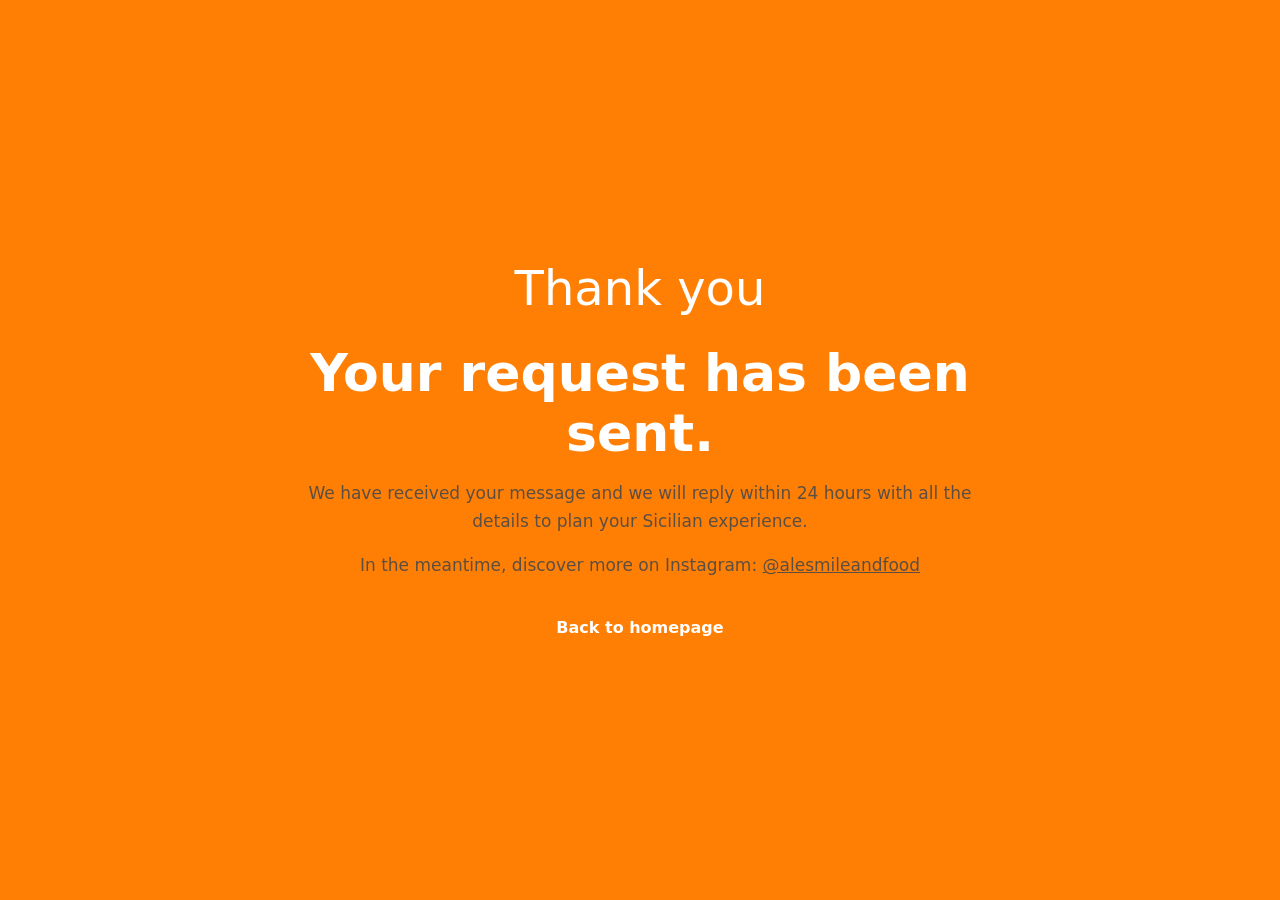
<file: thank-you.html>
<!DOCTYPE html>
<html lang="en">
<head>
  <meta charset="UTF-8">
  <meta name="viewport" content="width=device-width, initial-scale=1.0">
  <title>Thank You | Smile & Food</title>
  <meta name="description" content="Thank you for contacting Smile & Food. We will reply within 24 hours with all the details for your Sicilian experience.">
  <link rel="preconnect" href="https://fonts.googleapis.com">
  <link rel="preconnect" href="https://fonts.gstatic.com" crossorigin>
  <link href="https://fonts.googleapis.com/css2?family=Playfair+Display:wght@500;600;700&family=Inter:wght@400;500;600;700&display=swap" rel="stylesheet">
  <link rel="stylesheet" href="css/styles.css">

  <!-- Meta Pixel Code -->
  <script>
  !function(f,b,e,v,n,t,s)
  {if(f.fbq)return;n=f.fbq=function(){n.callMethod?
  n.callMethod.apply(n,arguments):n.queue.push(arguments)};
  if(!f._fbq)f._fbq=n;n.push=n;n.loaded=!0;n.version='2.0';
  n.queue=[];t=b.createElement(e);t.async=!0;
  t.src=v;s=b.getElementsByTagName(e)[0];
  s.parentNode.insertBefore(t,s)}(window, document,'script',
  'https://connect.facebook.net/en_US/fbevents.js');
  fbq('init', '38037992849149266');
  fbq('track', 'PageView');
  fbq('track', 'Lead');
  </script>
  <noscript><img height="1" width="1" style="display:none"
  src="https://www.facebook.com/tr?id=38037992849149266&ev=PageView&noscript=1"
  /></noscript>
  <!-- End Meta Pixel Code -->
</head>
<body>
  <main>
    <section class="section section--brand" style="min-height: 100vh; display: flex; align-items: center;">
      <div class="container">
        <div class="form-success is-visible" style="max-width: 720px; margin: 0 auto; text-align: center;">
          <div class="form-success__icon" aria-hidden="true">Thank you</div>
          <h1>Your request has been sent.</h1>
          <p>
            We have received your message and we will reply within 24 hours with all the details to plan your Sicilian experience.
          </p>
          <p>
            In the meantime, discover more on Instagram:
            <a href="https://www.instagram.com/alesmileandfood/" target="_blank" rel="noopener noreferrer">@alesmileandfood</a>
          </p>
          <p style="margin-top: 1.5rem;">
            <a class="btn btn--brand" href="index.html">Back to homepage</a>
          </p>
        </div>
      </div>
    </section>
  </main>
</body>
</html>
</file>
<file: css/styles.css>
/* ==========================================================================
   Smile & Food — Landing Page
   ========================================================================== */

:root {
  --color-brand: #ff7f05;
  --color-brand-dark: #e06f00;
  --color-bg: #fcf6ee;
  --color-text: #2b2118;
  --color-text-muted: #5c4f42;
  --color-lemon: #f2c14e;
  --color-sea: #1e5f6e;
  --color-white: #ffffff;
  --color-footer: #1f1812;

  --font-family: "Raleway", system-ui, -apple-system, sans-serif;

  --radius-btn: 12px;
  --radius-card: 16px;
  --shadow-soft: 0 8px 32px rgba(43, 33, 24, 0.08);
  --shadow-card: 0 12px 40px rgba(43, 33, 24, 0.1);

  --header-height: 72px;
  --sticky-cta-height: 64px;

  --container: 1140px;
  --text-max: 700px;

  --transition: 0.25s ease;
}

*,
*::before,
*::after {
  box-sizing: border-box;
}

html {
  scroll-behavior: smooth;
}

@media (prefers-reduced-motion: reduce) {
  html {
    scroll-behavior: auto;
  }

  *,
  *::before,
  *::after {
    animation-duration: 0.01ms !important;
    animation-iteration-count: 1 !important;
    transition-duration: 0.01ms !important;
  }
}

body {
  margin: 0;
  font-family: var(--font-family);
  font-size: 17px;
  font-weight: 400;
  line-height: 1.65;
  color: var(--color-text);
  background: var(--color-bg);
  -webkit-font-smoothing: antialiased;
}

body.has-sticky-cta {
  padding-bottom: var(--sticky-cta-height);
}

img {
  max-width: 100%;
  height: auto;
  display: block;
}

a {
  color: inherit;
}

ul {
  margin: 0;
  padding: 0;
  list-style: none;
}

/* Skip link */
.skip-link {
  position: absolute;
  top: -100%;
  left: 1rem;
  z-index: 200;
  padding: 0.75rem 1.25rem;
  background: var(--color-brand);
  color: var(--color-white);
  font-weight: 700;
  border-radius: var(--radius-btn);
  text-decoration: none;
}

.skip-link:focus {
  top: 1rem;
  outline: 2px solid var(--color-text);
  outline-offset: 2px;
}

/* Layout */
.container {
  width: min(var(--container), calc(100% - 2rem));
  margin-inline: auto;
}

.section {
  padding: 5rem 0;
}

.section--cream {
  background: var(--color-bg);
}

.section--white {
  background: var(--color-white);
}

.section--brand {
  background: var(--color-brand);
  color: var(--color-white);
}

.section--dark {
  background: var(--color-footer);
  color: rgba(255, 255, 255, 0.9);
}

.section-header {
  text-align: center;
  max-width: var(--text-max);
  margin: 0 auto 3rem;
}

.section-header p {
  color: var(--color-text-muted);
  margin: 0;
  font-size: 1.05rem;
}

.section--brand .section-header p {
  color: rgba(255, 255, 255, 0.9);
}

.eyebrow {
  display: block;
  font-size: 0.75rem;
  font-weight: 600;
  letter-spacing: 0.12em;
  text-transform: uppercase;
  color: var(--color-brand);
  margin-bottom: 0.75rem;
}

.section--brand .eyebrow {
  color: var(--color-lemon);
}

h1,
h2,
h3 {
  line-height: 1.15;
  margin: 0 0 1rem;
  font-weight: 800;
}

h1 {
  font-size: clamp(2rem, 5.5vw, 3.25rem);
}

h2 {
  font-size: clamp(1.65rem, 3.5vw, 2.5rem);
}

h3 {
  font-size: clamp(1.2rem, 2.5vw, 1.45rem);
  font-weight: 700;
}

p {
  margin: 0 0 1rem;
}

p:last-child {
  margin-bottom: 0;
}

/* Buttons */
.btn {
  display: inline-flex;
  align-items: center;
  justify-content: center;
  gap: 0.35rem;
  min-height: 48px;
  padding: 0.75rem 1.5rem;
  border: none;
  border-radius: var(--radius-btn);
  font-family: inherit;
  font-size: 1rem;
  font-weight: 700;
  line-height: 1.2;
  text-decoration: none;
  cursor: pointer;
  transition: background var(--transition), transform var(--transition), box-shadow var(--transition);
}

.btn--brand {
  background: var(--color-brand);
  color: var(--color-white);
}

.btn--brand:hover,
.btn--brand:focus-visible {
  background: var(--color-brand-dark);
  transform: scale(1.02);
}

.btn--white {
  background: var(--color-white);
  color: var(--color-brand);
}

.btn--white:hover,
.btn--white:focus-visible {
  transform: scale(1.02);
  box-shadow: var(--shadow-soft);
}

.btn--outline {
  background: transparent;
  color: var(--color-brand);
  border: 2px solid var(--color-brand);
}

.btn--outline:hover,
.btn--outline:focus-visible {
  background: rgba(255, 127, 5, 0.08);
}

.btn--full {
  width: 100%;
}

.btn:focus-visible {
  outline: 2px solid var(--color-text);
  outline-offset: 3px;
}

/* Header */
.site-header {
  position: sticky;
  top: 0;
  z-index: 100;
  background: rgba(252, 246, 238, 0.95);
  backdrop-filter: blur(10px);
  -webkit-backdrop-filter: blur(10px);
  border-bottom: 1px solid rgba(43, 33, 24, 0.06);
}

.site-header__inner {
  display: flex;
  align-items: center;
  justify-content: space-between;
  min-height: var(--header-height);
  padding: 0.75rem 1rem;
  max-width: var(--container);
  margin: 0 auto;
}

.site-logo {
  display: flex;
  align-items: center;
  gap: 0.6rem;
  text-decoration: none;
  color: var(--color-text);
}

.site-logo__icon {
  width: 44px;
  height: 44px;
  border-radius: 50%;
  object-fit: cover;
  border: 2px solid var(--color-brand);
}

.site-logo__text {
  font-weight: 800;
  font-size: 1.15rem;
  line-height: 1.1;
}

.site-logo__text span {
  color: var(--color-brand);
}

.btn--header {
  padding: 0.6rem 1.1rem;
  font-size: 0.9rem;
}

.btn__label--short {
  display: none;
}

@media (max-width: 480px) {
  .site-header__inner {
    padding: 0.6rem 0.75rem;
  }

  .site-logo__text {
    font-size: 1rem;
  }

  .btn--header .btn__label--long {
    display: none;
  }

  .btn--header .btn__label--short {
    display: inline;
  }
}

/* Hero */
.hero {
  position: relative;
  min-height: min(92vh, 820px);
  display: flex;
  align-items: center;
  justify-content: center;
  text-align: center;
  color: var(--color-white);
  overflow: hidden;
}

.hero__media {
  position: absolute;
  inset: 0;
  z-index: 0;
}

.hero__media img {
  width: 100%;
  height: 100%;
  object-fit: cover;
  object-position: center center;
}

.hero__overlay {
  position: absolute;
  inset: 0;
  background: linear-gradient(
    to bottom,
    rgba(43, 33, 24, 0.55) 0%,
    rgba(43, 33, 24, 0.72) 100%
  );
}

.hero__content {
  position: relative;
  z-index: 1;
  width: min(820px, calc(100% - 2rem));
  padding: 2rem 0 3rem;
}

.hero h1 {
  margin-bottom: 0.35rem;
  font-size: clamp(2.6rem, 7vw, 4.2rem);
}

.hero__tagline {
  margin: 0 0 1.25rem;
  font-size: clamp(1.35rem, 3.2vw, 1.85rem);
  font-weight: 700;
  line-height: 1.25;
  color: var(--color-lemon);
}

.hero__subtitle {
  font-size: clamp(1.05rem, 2.2vw, 1.25rem);
  line-height: 1.55;
  color: rgba(255, 255, 255, 0.95);
  margin-bottom: 1.25rem;
  font-weight: 500;
}

.hero__services {
  margin: 0 0 0.5rem;
  font-size: 0.8rem;
  font-weight: 700;
  letter-spacing: 0.08em;
  text-transform: uppercase;
  color: rgba(255, 255, 255, 0.95);
}

.hero__location {
  margin: 0 0 2rem;
  font-size: 1rem;
  color: rgba(255, 255, 255, 0.85);
}

.hero .btn {
  text-transform: uppercase;
  letter-spacing: 0.04em;
  font-size: 0.95rem;
}

/* Split section */
.split {
  display: grid;
  grid-template-columns: 1fr 1fr;
  gap: 3.5rem;
  align-items: center;
}

.split__image {
  border-radius: var(--radius-card);
  overflow: hidden;
  box-shadow: var(--shadow-card);
}

.split__image img {
  width: 100%;
  aspect-ratio: 4 / 5;
  object-fit: cover;
  transition: transform 0.5s ease;
}

.split__image:hover img {
  transform: scale(1.03);
}

.split__quote {
  margin-top: 1.5rem;
  padding: 1.25rem 1.5rem;
  border-left: 4px solid var(--color-brand);
  font-style: italic;
  font-weight: 600;
  color: var(--color-brand);
  background: rgba(255, 127, 5, 0.06);
  border-radius: 0 var(--radius-btn) var(--radius-btn) 0;
}

.brand-statement {
  padding: 5.5rem 0;
}

.brand-statement__quote {
  margin: 0 auto;
  max-width: 820px;
  text-align: center;
  border: none;
  padding: 0;
}

.brand-statement__line {
  display: block;
  font-size: clamp(1.85rem, 4.8vw, 3rem);
  font-weight: 800;
  line-height: 1.25;
  color: var(--color-text);
}

.brand-statement__line--accent {
  margin-top: 0.4rem;
  color: var(--color-brand);
  white-space: nowrap;
}

@media (max-width: 640px) {
  .brand-statement__line--accent {
    font-size: clamp(1.15rem, 4.6vw, 1.85rem);
  }
}

.brand-statement__quote::before {
  content: "";
  display: block;
  width: 56px;
  height: 4px;
  margin: 0 auto 1.75rem;
  background: var(--color-brand);
  border-radius: 999px;
}

@media (max-width: 900px) {
  .split {
    grid-template-columns: 1fr;
    gap: 2rem;
  }

  .split--reverse .split__image {
    order: -1;
  }
}

.promise-list {
  margin: 0;
  padding: 0;
  list-style: none;
}

.promise-list li {
  position: relative;
  padding-left: 1.35rem;
  margin-bottom: 0.7rem;
  font-size: 1.05rem;
  line-height: 1.5;
  color: var(--color-text-muted);
}

.promise-list li::before {
  content: "•";
  position: absolute;
  left: 0;
  color: var(--color-brand);
  font-weight: 700;
}

.alessia-lead {
  font-size: clamp(1.15rem, 2.4vw, 1.4rem);
  font-weight: 700;
  line-height: 1.4;
  color: var(--color-text);
  margin-bottom: 1.25rem;
}

.alessia-closing {
  margin-top: 1.75rem;
  padding: 1.25rem 1.4rem;
  font-size: 1.05rem;
  line-height: 1.55;
  color: var(--color-text);
  font-style: italic;
  background: rgba(255, 127, 5, 0.08);
  border-left: 4px solid var(--color-brand);
  border-radius: 0 var(--radius-btn) var(--radius-btn) 0;
}

.alessia-closing strong {
  color: var(--color-brand);
  font-weight: 800;
  font-style: normal;
}

.meet-alessia {
  position: relative;
}

.meet-alessia__grid {
  display: grid;
  grid-template-columns: minmax(240px, 0.9fr) minmax(280px, 1.1fr);
  gap: 3rem 4rem;
  align-items: center;
  max-width: 980px;
  margin: 0 auto;
}

.meet-alessia__photo {
  position: relative;
  max-width: 380px;
  margin: 0 auto;
}

.meet-alessia__photo::before {
  content: "";
  position: absolute;
  inset: 18px -18px -18px 18px;
  border-radius: 50%;
  background: rgba(255, 127, 5, 0.16);
  z-index: 0;
}

.meet-alessia__photo img {
  position: relative;
  z-index: 1;
  width: 100%;
  aspect-ratio: 1;
  object-fit: cover;
  object-position: center 18%;
  border-radius: 50%;
  border: 6px solid var(--color-white);
  box-shadow: var(--shadow-card);
}

.meet-alessia__content .eyebrow {
  margin-bottom: 0.85rem;
}

.meet-alessia__content h2 {
  font-size: clamp(2rem, 4vw, 2.75rem);
  margin-bottom: 1rem;
}

.meet-alessia__content > p:not(.alessia-lead):not(.alessia-closing) {
  color: var(--color-text-muted);
  max-width: 420px;
}

@media (max-width: 800px) {
  .meet-alessia__grid {
    grid-template-columns: 1fr;
    gap: 2rem;
    text-align: center;
  }

  .meet-alessia__photo {
    max-width: 260px;
  }

  .meet-alessia__content > p:not(.alessia-lead):not(.alessia-closing) {
    max-width: none;
    margin-inline: auto;
  }

  .alessia-closing {
    text-align: left;
  }
}

/* Experience cards */
.experiences-grid {
  display: grid;
  grid-template-columns: repeat(3, 1fr);
  gap: 1.75rem;
}

.experience-card {
  display: flex;
  flex-direction: column;
  background: var(--color-white);
  border-radius: var(--radius-card);
  overflow: hidden;
  box-shadow: var(--shadow-soft);
  transition: transform var(--transition), box-shadow var(--transition);
}

.experience-card:hover {
  transform: translateY(-4px);
  box-shadow: var(--shadow-card);
}

.experience-card__image {
  overflow: hidden;
  aspect-ratio: 4 / 3;
}

.experience-card__image img {
  width: 100%;
  height: 100%;
  object-fit: cover;
  transition: transform 0.5s ease;
}

.experience-card:hover .experience-card__image img {
  transform: scale(1.05);
}

.experience-card__body {
  display: flex;
  flex-direction: column;
  flex: 1;
  padding: 1.5rem;
}

.experience-card__body .eyebrow {
  font-size: 0.68rem;
}

.experience-card__body h3 {
  margin-bottom: 0.75rem;
}

.experience-card__body > p {
  color: var(--color-text-muted);
  font-size: 0.92rem;
  margin-bottom: 1.25rem;
  flex: 1;
}

.experience-card__points {
  margin: 0 0 1.25rem;
  padding: 0;
  list-style: none;
  flex: 1;
}

.experience-card__points li {
  position: relative;
  padding-left: 1.1rem;
  margin-bottom: 0.45rem;
  font-size: 0.95rem;
  line-height: 1.45;
  color: var(--color-text-muted);
}

.experience-card__points li::before {
  content: "•";
  position: absolute;
  left: 0;
  color: var(--color-brand);
  font-weight: 700;
}

.experience-card__cta {
  margin-top: auto;
}

.experience-card--sea .eyebrow {
  color: var(--color-sea);
}

/* Experience detail sections */
.experience-detail {
  scroll-margin-top: calc(var(--header-height) + 1rem);
}

.experience-detail__subtitle {
  font-size: 1.05rem;
  font-weight: 700;
  margin: 1.5rem 0 0.75rem;
}

.experience-detail__list {
  margin: 0 0 1.5rem;
  padding: 0;
  list-style: none;
}

.experience-detail__list li {
  position: relative;
  padding-left: 1.25rem;
  margin-bottom: 0.5rem;
  color: var(--color-text-muted);
}

.experience-detail__list li::before {
  content: "✓";
  position: absolute;
  left: 0;
  color: var(--color-brand);
  font-weight: 700;
}

.experience-detail--sea .experience-detail__list li::before {
  color: var(--color-sea);
}

.experience-detail--sea .eyebrow {
  color: var(--color-sea);
}

.experience-detail__info {
  background: rgba(30, 95, 110, 0.06);
  border-radius: var(--radius-btn);
  padding: 1.25rem 1.5rem;
  margin-bottom: 1.5rem;
}

.experience-detail__info ul {
  margin: 0;
  padding: 0;
  list-style: none;
}

.experience-detail__info li {
  margin-bottom: 0.4rem;
  font-size: 0.92rem;
  color: var(--color-sea);
}

.experience-detail__info .experience-detail__subtitle {
  margin-top: 0;
  color: var(--color-sea);
}

.experience-detail__discount {
  background: rgba(242, 193, 78, 0.25);
  border-radius: var(--radius-btn);
  padding: 0.75rem 1rem;
  font-size: 0.95rem;
  font-weight: 600;
  margin-bottom: 1.5rem;
}

@media (max-width: 960px) {
  .experiences-grid {
    grid-template-columns: 1fr;
    max-width: 520px;
    margin: 0 auto;
  }
}

/* Reviews */
.tripadvisor-summary {
  text-align: center;
  margin: 0 auto 2.5rem;
  max-width: 520px;
}

.tripadvisor-summary__rating {
  display: flex;
  flex-wrap: wrap;
  align-items: center;
  justify-content: center;
  gap: 0.5rem 0.75rem;
  margin-bottom: 0.5rem;
}

.tripadvisor-summary__score {
  font-size: 2rem;
  font-weight: 800;
  color: var(--color-brand);
  line-height: 1;
}

.tripadvisor-summary__stars {
  color: var(--color-brand);
  font-size: 1.15rem;
  letter-spacing: 0.05em;
}

.tripadvisor-summary__count {
  font-weight: 600;
  font-size: 0.95rem;
}

.tripadvisor-summary__rank {
  margin: 0;
  font-size: 0.9rem;
  color: var(--color-text-muted);
}

.reviews-carousel {
  display: grid;
  grid-template-columns: repeat(4, 1fr);
  gap: 1.25rem;
}

.review-card {
  background: var(--color-white);
  border-radius: var(--radius-card);
  padding: 1.75rem;
  box-shadow: var(--shadow-soft);
}

.review-card__stars {
  color: var(--color-brand);
  font-size: 1.1rem;
  letter-spacing: 0.05em;
  margin-bottom: 0.75rem;
}

.review-card__text {
  font-style: italic;
  color: var(--color-text-muted);
  margin-bottom: 1rem;
  font-size: 0.95rem;
}

.review-card__author {
  font-weight: 600;
  font-size: 0.9rem;
  margin: 0;
}

.review-card__author a {
  color: var(--color-brand);
  text-decoration: none;
}

.review-card__author a:hover {
  text-decoration: underline;
  text-underline-offset: 3px;
}

.reviews-badge {
  text-align: center;
  margin-top: 2rem;
  font-weight: 600;
  color: var(--color-text-muted);
}

.reviews-badge a {
  color: var(--color-brand);
  text-decoration: none;
}

.reviews-badge a:hover {
  text-decoration: underline;
  text-underline-offset: 3px;
}

@media (max-width: 1100px) {
  .reviews-carousel {
    grid-template-columns: repeat(2, 1fr);
  }
}

@media (max-width: 900px) {
  .reviews-carousel {
    display: flex;
    overflow-x: auto;
    scroll-snap-type: x mandatory;
    gap: 1rem;
    padding-bottom: 0.5rem;
    -webkit-overflow-scrolling: touch;
  }

  .review-card {
    flex: 0 0 min(85vw, 340px);
    scroll-snap-align: start;
  }
}

/* Why choose */
.why-choose {
  display: grid;
  grid-template-columns: repeat(3, minmax(0, 1fr));
  gap: 1rem 1.25rem;
  max-width: 900px;
  margin: 0 auto;
  padding: 0;
  list-style: none;
}

.why-choose__item {
  display: flex;
  align-items: center;
  gap: 0.85rem;
  padding: 1.1rem 1.25rem;
  background: var(--color-bg);
  border-radius: var(--radius-card);
  font-weight: 700;
  font-size: 1rem;
  color: var(--color-text);
  box-shadow: 0 1px 0 rgba(43, 33, 24, 0.04);
}

.why-choose__check {
  flex-shrink: 0;
  width: 32px;
  height: 32px;
  display: inline-flex;
  align-items: center;
  justify-content: center;
  border-radius: 50%;
  background: var(--color-brand);
  color: var(--color-white);
  font-size: 0.95rem;
  font-weight: 800;
  line-height: 1;
}

.why-choose__item:last-child {
  grid-column: 2;
}

@media (max-width: 800px) {
  .why-choose {
    grid-template-columns: repeat(2, minmax(0, 1fr));
  }

  .why-choose__item:last-child {
    grid-column: auto;
  }
}

@media (max-width: 520px) {
  .why-choose {
    grid-template-columns: 1fr;
  }
}

/* CTA + Form */
.cta-form {
  display: grid;
  grid-template-columns: minmax(280px, 1fr) minmax(320px, 1.15fr);
  gap: 3rem 4rem;
  align-items: center;
}

.cta-form__intro h2 {
  color: var(--color-white);
  margin-bottom: 1.25rem;
}

.cta-form__intro > p {
  color: rgba(255, 255, 255, 0.92);
  font-size: 1.05rem;
  margin-bottom: 2rem;
}

.cta-form__points {
  margin: 0 0 2rem;
  padding: 0;
  list-style: none;
}

.cta-form__points li {
  position: relative;
  padding-left: 1.5rem;
  margin-bottom: 0.85rem;
  color: rgba(255, 255, 255, 0.95);
  font-weight: 600;
  font-size: 0.98rem;
  line-height: 1.45;
}

.cta-form__points li::before {
  content: "✓";
  position: absolute;
  left: 0;
  color: var(--color-lemon);
  font-weight: 800;
}

.cta-form__contact {
  padding-top: 1.5rem;
  border-top: 1px solid rgba(255, 255, 255, 0.22);
}

.cta-form__contact p {
  margin: 0 0 0.75rem;
  font-size: 0.9rem;
  color: rgba(255, 255, 255, 0.85);
}

.cta-form__contact-link {
  display: block;
  margin-bottom: 0.5rem;
  color: var(--color-white);
  font-weight: 700;
  text-decoration: none;
}

.cta-form__contact-link:hover {
  color: var(--color-lemon);
}

.form-card {
  background: var(--color-white);
  border-radius: var(--radius-card);
  padding: 1.75rem;
  box-shadow: var(--shadow-card);
  color: var(--color-text);
}

.form-row {
  display: grid;
  grid-template-columns: 1fr 1fr;
  gap: 0 1rem;
}

.form-group {
  margin-bottom: 0.9rem;
}

.form-footer {
  margin-top: 0.25rem;
  padding-top: 0.5rem;
  border-top: 1px solid rgba(43, 33, 24, 0.08);
}

.form-footer .form-checkbox {
  margin-bottom: 1rem;
}

.form-group label {
  display: block;
  font-size: 0.9rem;
  font-weight: 600;
  margin-bottom: 0.4rem;
}

.form-group input,
.form-group select,
.form-group textarea {
  width: 100%;
  min-height: 48px;
  padding: 0.75rem 1rem;
  border: 1.5px solid rgba(43, 33, 24, 0.15);
  border-radius: var(--radius-btn);
  font-family: inherit;
  font-size: 16px;
  color: var(--color-text);
  background: var(--color-bg);
  transition: border-color var(--transition);
}

.form-group textarea {
  min-height: 88px;
  resize: vertical;
}

.form-group input:focus,
.form-group select:focus,
.form-group textarea:focus {
  outline: none;
  border-color: var(--color-brand);
}

.form-checkbox {
  display: flex;
  align-items: flex-start;
  gap: 0.6rem;
  font-size: 0.9rem;
}

.form-checkbox input {
  width: 20px;
  height: 20px;
  margin-top: 0.15rem;
  flex-shrink: 0;
  accent-color: var(--color-brand);
}

.form-micro {
  margin-top: 1rem;
  font-size: 0.85rem;
  color: var(--color-text-muted);
  text-align: center;
}

.form-success {
  display: none;
  text-align: center;
  padding: 2rem 1rem;
}

.form-success.is-visible {
  display: block;
}

.form-success__icon {
  font-size: 3rem;
  margin-bottom: 1rem;
}

.form-success p {
  color: var(--color-text-muted);
}

.form-card.is-submitted .lead-form {
  display: none;
}

@media (max-width: 900px) {
  .cta-form {
    grid-template-columns: 1fr;
    gap: 2rem;
    align-items: start;
  }

  .form-row {
    grid-template-columns: 1fr;
    gap: 0;
  }
}

/* Footer */
.site-footer {
  padding: 3rem 0 2rem;
}

.site-footer__brand {
  font-weight: 800;
  font-size: 1.2rem;
  margin-bottom: 0.25rem;
}

.site-footer__tagline {
  font-size: 0.9rem;
  opacity: 0.7;
  margin-bottom: 1.5rem;
}

.site-footer__contacts {
  margin-bottom: 1.5rem;
  line-height: 1.8;
}

.site-footer__contacts a {
  color: inherit;
  text-decoration: underline;
  text-underline-offset: 3px;
}

.site-footer__social {
  display: flex;
  flex-wrap: wrap;
  gap: 1rem 1.5rem;
  margin-bottom: 1.5rem;
  font-weight: 600;
}

.site-footer__social a {
  text-decoration: none;
  opacity: 0.85;
  transition: opacity var(--transition);
}

.site-footer__social a:hover {
  opacity: 1;
  color: var(--color-brand);
}

.site-footer__legal {
  font-size: 0.85rem;
  opacity: 0.6;
}

.site-footer__legal a {
  text-decoration: underline;
  text-underline-offset: 3px;
}

/* Sticky CTA (mobile) */
.sticky-cta {
  display: none;
  position: fixed;
  bottom: 0;
  left: 0;
  right: 0;
  z-index: 150;
  padding: 0.6rem 1rem;
  background: var(--color-brand);
  box-shadow: 0 -4px 20px rgba(43, 33, 24, 0.15);
}

.sticky-cta .btn {
  width: 100%;
}

@media (max-width: 768px) {
  .sticky-cta {
    display: block;
  }

  body.has-sticky-cta {
    padding-bottom: calc(var(--sticky-cta-height) + 0.5rem);
  }
}

/* Scroll animations */
.reveal {
  opacity: 0;
  transform: translateY(24px);
  transition: opacity 0.6s ease, transform 0.6s ease;
}

.reveal.is-visible {
  opacity: 1;
  transform: translateY(0);
}
</file>
